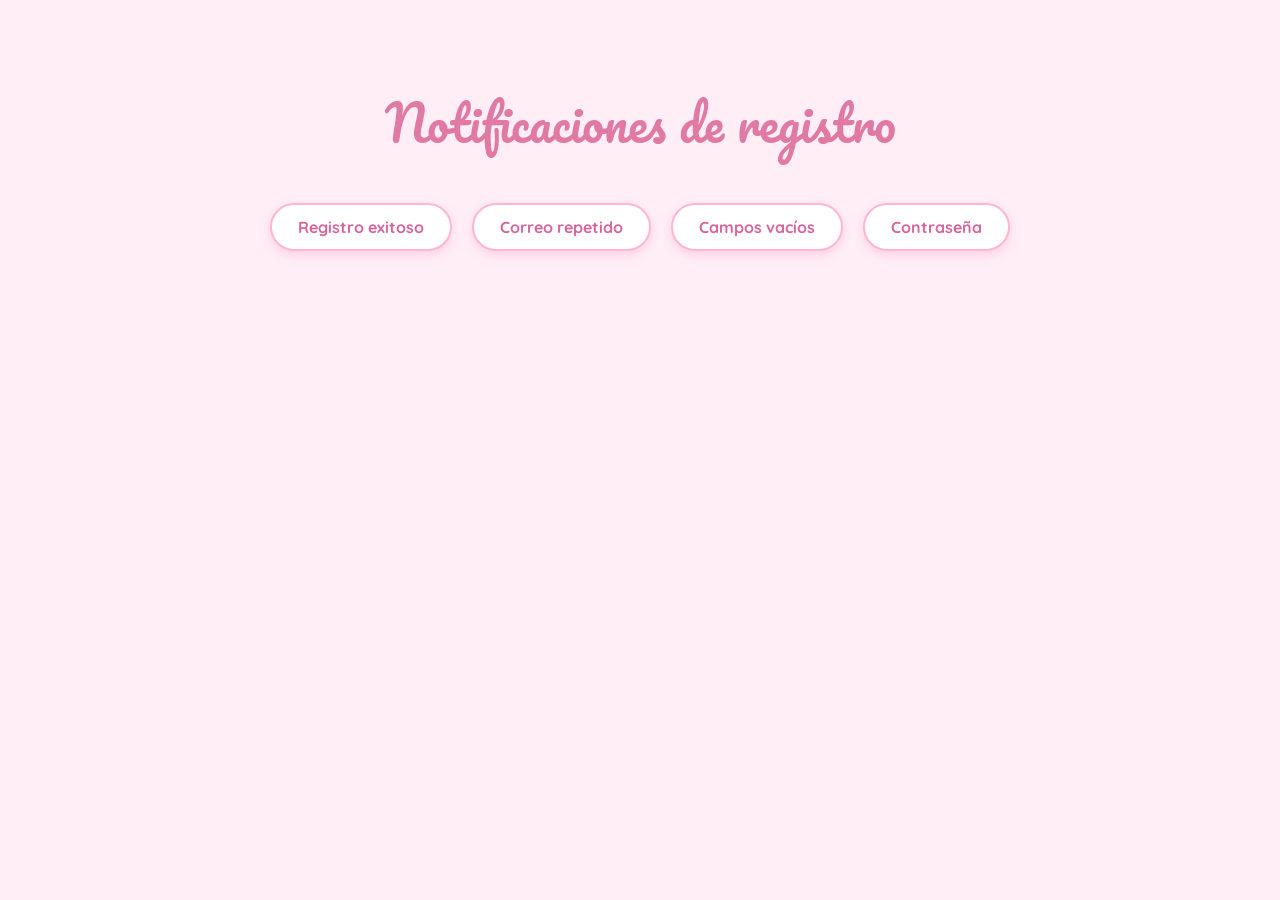
<file: index.html>
<!DOCTYPE html>
<html lang="es">
<head>
    <meta charset="UTF-8">
    <title>Notificaciones de registro</title>
        <link href="https://fonts.googleapis.com/css2?family=Pacifico&family=Quicksand:wght@500;700&display=swap" rel="stylesheet">
    <link rel="stylesheet" href="css/componente.css">
</head>

<body>

    <h1>Notificaciones de registro</h1>

    <button onclick="abrirModal('¡Registro exitoso!', 'Tu cuenta se creó correctamente. Ya puedes iniciar sesión.', 'Ir a iniciar sesión')">
        Registro exitoso
    </button>

    <button onclick="abrirModal('Correo ya registrado', 'Ese correo ya tiene una cuenta. Intenta iniciar sesión.', 'Entendido')">
        Correo repetido
    </button>

    <button onclick="abrirModal('Faltan datos', 'Completa todos los campos para poder registrarte.', 'Revisar')">
        Campos vacíos
    </button>

    
    <button onclick="abrirModal('Contraseña incorrecta', 'Intenta de nuevo', 'cambiar contraseña')">
        Contraseña
    </button>


    <script src="js/componente.js"></script>

</body>
</html>
</file>
<file: css/componente.css>
.modal-fondo {
    position: fixed;
    top: 0;
    left: 0;
    width: 100%;
    height: 100%;
    background: rgba(255, 182, 210, 0.55);
    display: flex;
    justify-content: center;
    align-items: center;
}

.modal-caja {
    background: #fff5f9;
    border: 3px solid #ffb6d2;
    padding: 28px;
    border-radius: 16px;
    width: 300px;
    text-align: center;
    font-family: "Quicksand", sans-serif;
    color: #a34a72;
    box-shadow: 0 8px 24px rgba(214, 120, 160, 0.35);
}

.modal-caja h2 {
    font-family: "Pacifico", cursive;
    font-weight: normal;
    font-size: 1.8rem;
    color: #e07aa5;
    margin: 0 0 10px;
}

.modal-caja p {
    font-size: 1.05rem;
    margin: 0 0 20px;
}

.modal-caja button {
    padding: 10px 22px;
    border: none;
    border-radius: 999px;
    background: #f7a8c8;
    color: white;
    font-family: "Quicksand", sans-serif;
    font-weight: bold;
    font-size: 1rem;
    cursor: pointer;
}

.modal-caja button:hover {
    background: #ee8fb7;
}

body {
    background: #ffeef5;
    font-family: "Quicksand", sans-serif;
    text-align: center;
    padding: 40px 20px;
}

h1 {
    font-family: "Pacifico", cursive;
    font-weight: normal;
    font-size: 3rem;
    color: #e07aa5;
    margin-bottom: 30px;
}

body > button {
    padding: 12px 26px;
    margin: 8px;
    border: 2px solid #ffb6d2;
    border-radius: 999px;
    background: white;
    color: #d8659a;
    font-family: "Quicksand", sans-serif;
    font-weight: bold;
    font-size: 1rem;
    cursor: pointer;
    box-shadow: 0 4px 10px rgba(255, 182, 210, 0.5);
}

body > button:hover {
    background: #ffcfe2;
}
</file>
